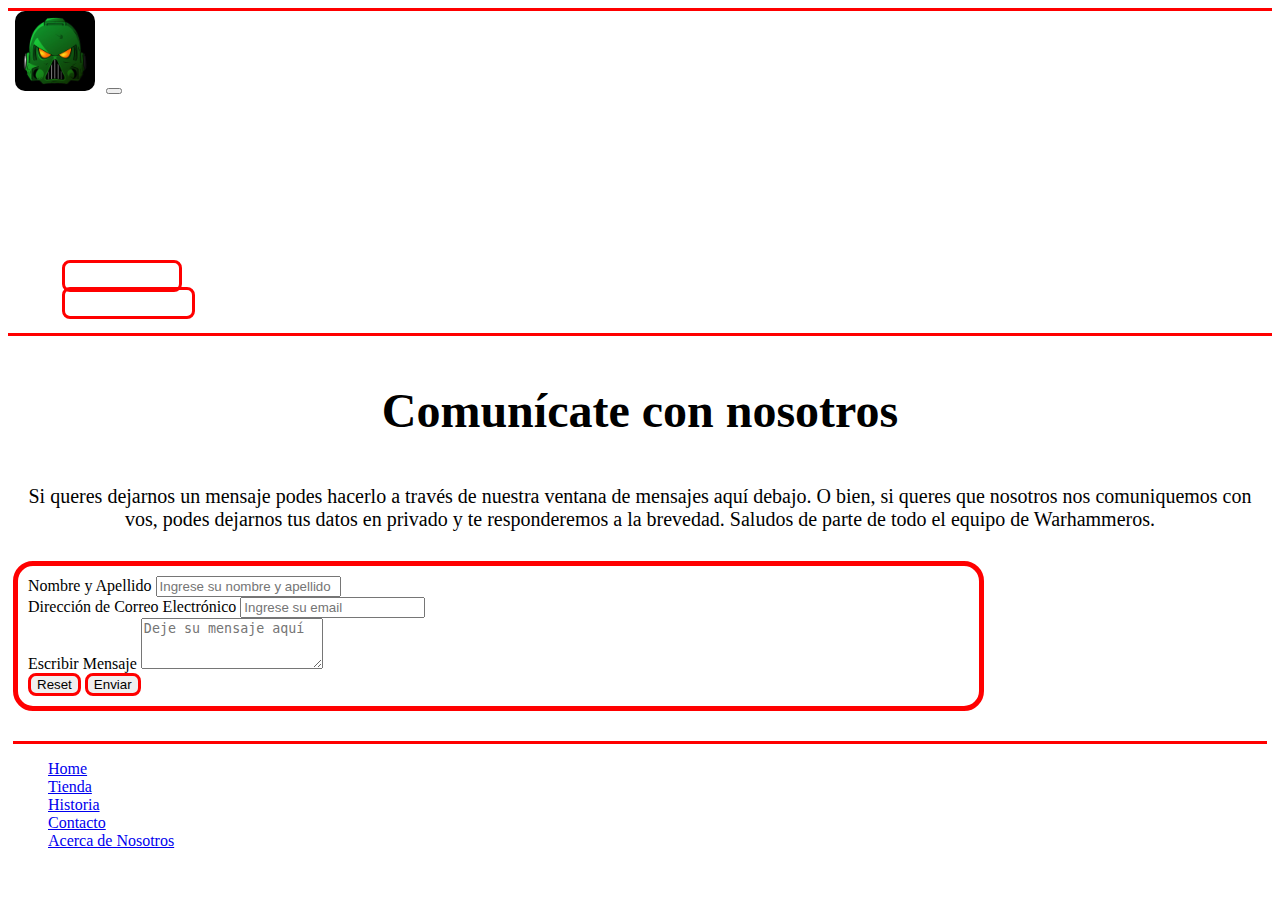
<file: html/contacto.html>
<!DOCTYPE html>
<html lang="es">

<head>
    <meta charset="UTF-8" />
    <meta name="viewport" content="width=device-width, initial-scale=1.0" />
    <title>Contacto</title>
    <meta name="description" content="Página dedicada al contacto con los clientes de la tienda PrinterLand para realizar pedidos, recibir información, realizar consultas,  pedir diseños, y para hacerse con la compra de nuestros artículos de Impresión en 3D" />
    <meta name="keywords" content="Impresión 3D, Modelado 3D, Venta Online, Ventas, Negocio, Printer, Mensajería, Comunicación, Entregas, Diseño, Llamadas, Mensajes" />
    <link rel="shortcut icon" href="../img/favicom.webp" type="image/x-icon" />
    <link href="https://cdn.jsdelivr.net/npm/bootstrap@5.3.1/dist/css/bootstrap.min.css" rel="stylesheet"
        integrity="sha384-4bw+/aepP/YC94hEpVNVgiZdgIC5+VKNBQNGCHeKRQN+PtmoHDEXuppvnDJzQIu9" crossorigin="anonymous" />
    <link rel="stylesheet" href="../css/estilo.css" />
</head>

<body class="bg-dark">
    <header class="header">
        <nav class="navbar navbar-expand-lg bg-body-tertiary" class="navbar bg-dark border-bottom border-body"
            data-bs-theme="dark">
            <div class="container-fluid">
                <a href="index.html"><img class="logo" src="../img/logow40k.jfif" alt="Logo de la página" /></a>
                <button class="navbar-toggler" type="button" data-bs-toggle="collapse"
                    data-bs-target="#navbarSupportedContent" aria-controls="navbarSupportedContent"
                    aria-expanded="false" aria-label="Toggle navigation">
                    <span class="navbar-toggler-icon"></span>
                </button>
                <div class="collapse navbar-collapse" id="navbarSupportedContent">
                    <div class="collapse navbar-collapse" id="navbarSupportedContent">
                        <ul class="nav col-12 col-lg-auto mx-lg-auto mb-2 justify-content-center mb-md-0">
                            <li>
                                <a href="../index.html"
                                    class="nav-link px-2 link-body-emphasis text-white boton">Home</a>
                            </li>
                            <li>
                                <a href="../html/tienda.html"
                                    class="nav-link px-2 link-body-emphasis text-white boton">Tienda</a>
                            </li>
                            <li>
                                <a href="../html/historia.html"
                                    class="nav-link px-2 link-body-emphasis text-white boton">Historia</a>
                            </li>
                            <li>
                                <a href="../html/contacto.html"
                                    class="nav-link px-2 link-body-emphasis text-white boton">Contacto</a>
                            </li>
                            <li>
                                <a href="../html/acercadenosotros.html"
                                    class="nav-link px-2 link-body-emphasis text-white boton">Acerca de Nosotros</a>
                            </li>
                        </ul>
                        <div>
                            <ul class="nav">
                                <li class="nav-item">
                                    <a href="#" class="btn btn-outline-danger btn-lg px-3,5 fw-bold">Subscribirse</a>
                                </li>
                                <li class="nav-item">
                                    <a href="#" class="btn btn-outline-danger btn-lg px-3,5">Iniciar Sesión</a>
                                </li>
                            </ul>
                        </div>
                    </div>
                </div>
            </div>
        </nav>
    </header>

    <main class="main2">
        <h1 class="tituloGrande">Comunícate con nosotros</h1>
        <p class="texto2">
            Si queres dejarnos un mensaje podes hacerlo a través de nuestra ventana
            de mensajes aquí debajo. O bien, si queres que nosotros nos comuniquemos
            con vos, podes dejarnos tus datos en privado y te responderemos a la
            brevedad. Saludos de parte de todo el equipo de Warhammeros.
        </p>

        <form class="container mb-md formulario">
            <div class="mb-4">
                <label for="exampleInputEmail1" class="form-label fw-bold">Nombre y Apellido</label>
                <input type="text" class="form-control" id="nombre" placeholder="Ingrese su nombre y apellido"
                    aria-describedby="name" />
                <div id="name" class="form-text-"></div>
            </div>
            <div class="mb-4">
                <label for="exampleInputEmail1" class="form-label fw-bold">Dirección de Correo Electrónico</label>
                <input type="email" class="form-control" id="exampleInputEmail1" placeholder="Ingrese su email"
                    aria-describedby="emailHelp" />
                <div id="emailHelp" class="form-text"></div>
            </div>
            <div class="mb-5">
                <label for="exampleFormControlTextarea1" class="form-label fw-bold">Escribir Mensaje</label>
                <textarea class="form-control" id="exampleFormControlTextarea1" placeholder="Deje su mensaje aquí"
                    rows="3"></textarea>
            </div>
            <button type="reset" class="btn btn-outline-danger btn-lg px-4">
                Reset
            </button>
            <button type="submit" class="btn btn-lg btn-outline-danger px-4 mx-sm-3 fw-bold">
                Enviar
            </button>
        </form>
    </main>

    <footer>
        <div class="container">
            <footer class="py-3 my-4">
                <ul class="nav justify-content-center border-bottom pb-3 mb-3">
                    <li class="nav-item">
                        <a href="../index.html" class="nav-link link-body-emphasis px-2 text-white">Home</a>
                    </li>
                    <li class="nav-item">
                        <a href="../html/tienda.html" class="nav-link link-body-emphasis px-2 text-white">Tienda</a>
                    </li>
                    <li class="nav-item">
                        <a href="../html/nuestrosclientes.html" class="nav-link link-body-emphasis px-2 text-white">
                            Historia</a>
                    </li>
                    <li class="nav-item">
                        <a href="../html/contacto.html" class="nav-link link-body-emphasis px-2 text-white">Contacto</a>
                    </li>
                    <li class="nav-item">
                        <a href="../html/acercadenosotros.html"
                            class="nav-link link-body-emphasis px-2 text-white">Acerca de Nosotros</a>
                    </li>
                </ul>
                <p class="text-center text-body-white">
                    &copy; Todos los derechos reservados de Warhammeros S.A.
                </p>
            </footer>
        </div>
    </footer>

    <script src="https://cdn.jsdelivr.net/npm/bootstrap@5.3.1/dist/js/bootstrap.bundle.min.js"
        integrity="sha384-HwwvtgBNo3bZJJLYd8oVXjrBZt8cqVSpeBNS5n7C8IVInixGAoxmnlMuBnhbgrkm"
        crossorigin="anonymous"></script>
</body>

</html>
</file>
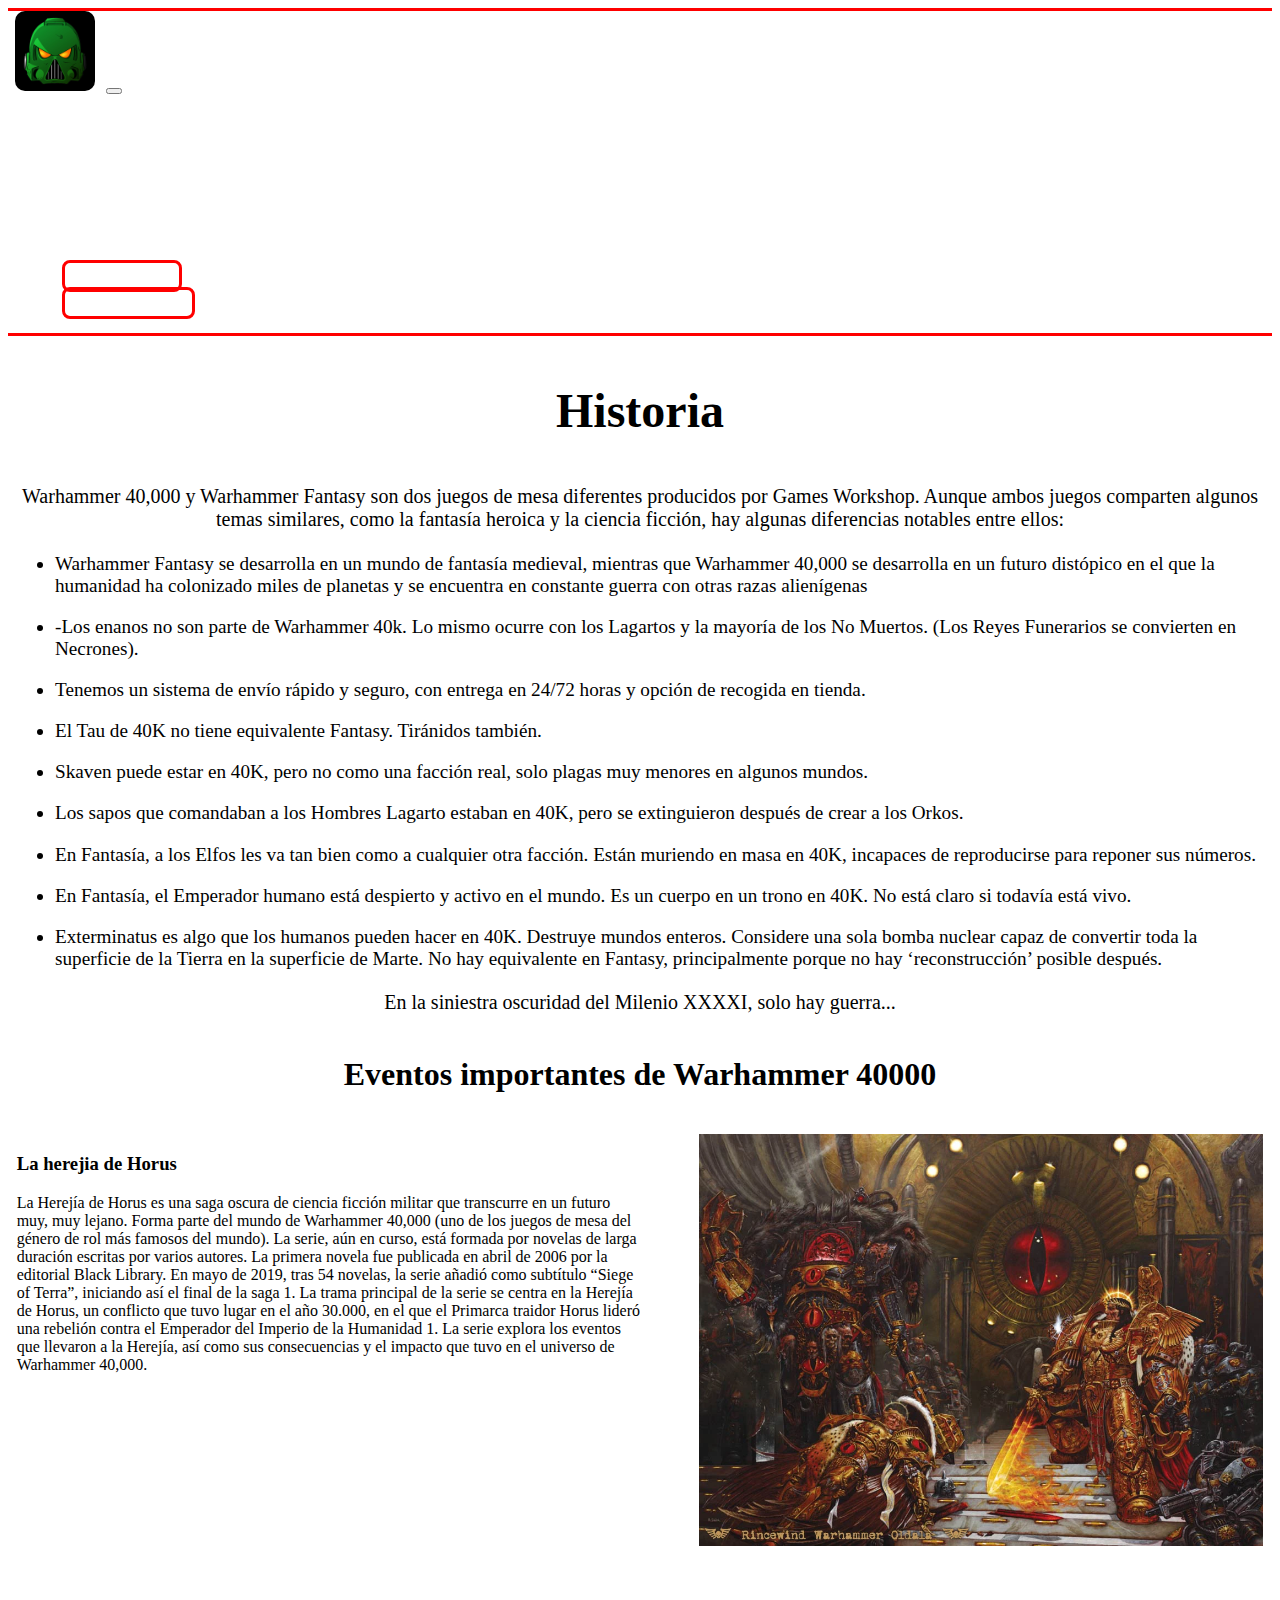
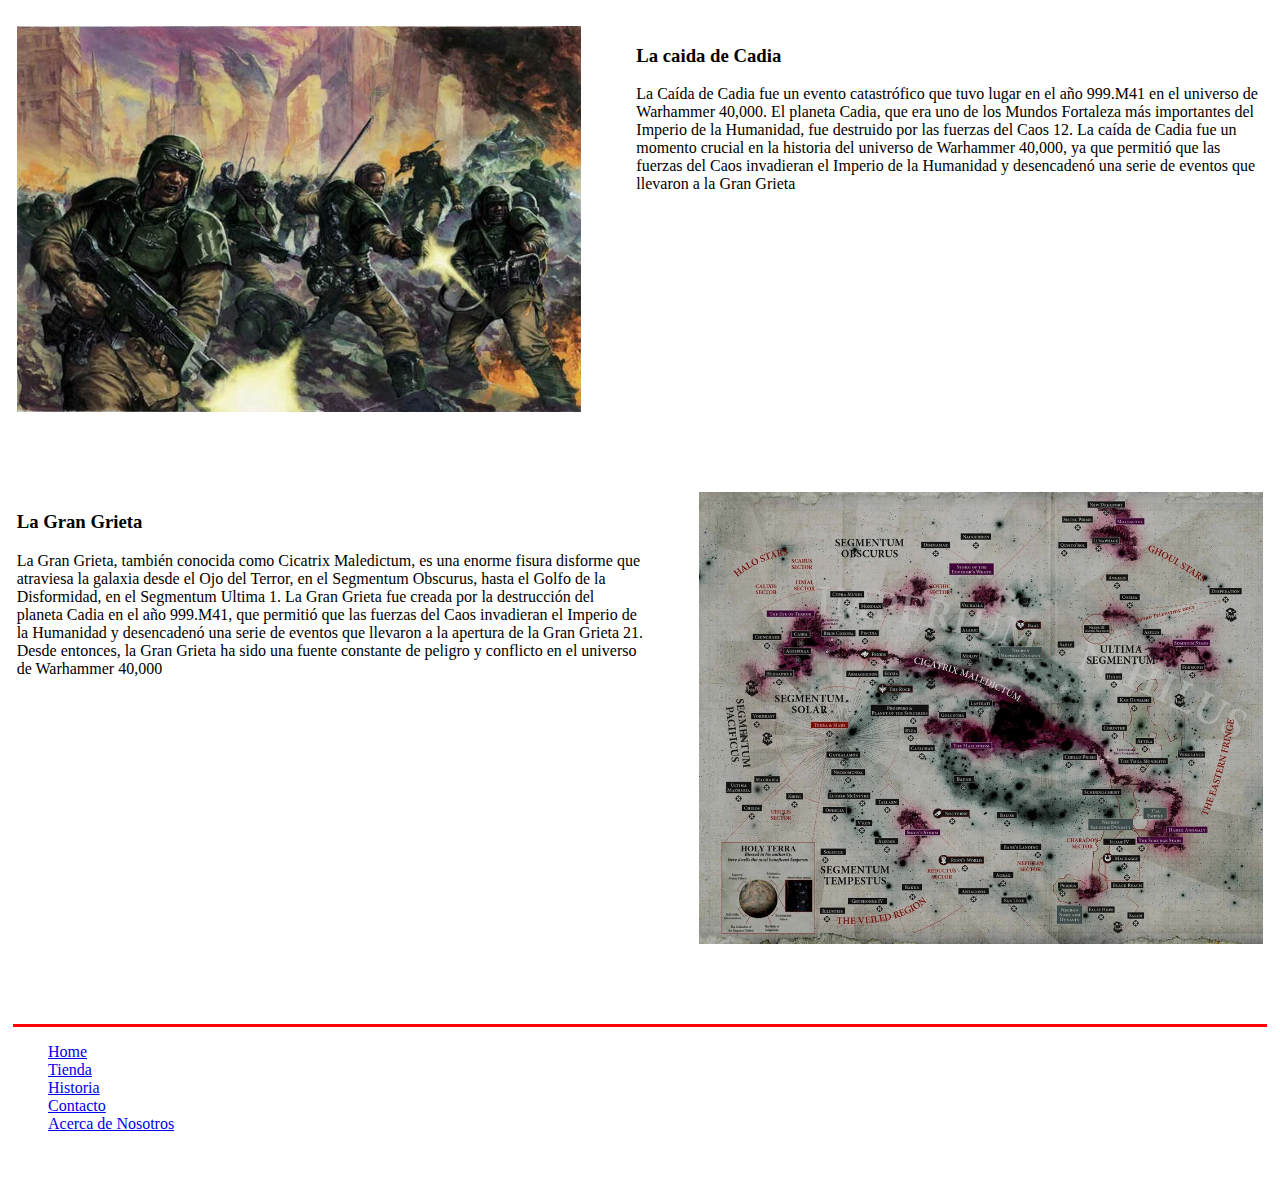
<file: html/historia.html>
<!DOCTYPE html>
<html lang="es">

<head>
  <meta charset="UTF-8">
  <meta name="viewport" content="width=device-width, initial-scale=1.0">
  <title>Historia</title>
  <meta name="description"
    content="Página dedicada a los clientes de la tienda PrinterLand para que conozcan un poco más sobre la realización, el diseño y la venta de nuestros artículos de Impresión en 3D">
  <meta name="keywords"
    content="Impresión 3D, Modelado 3D, Venta Online, Ventas, Negocio, Printer, Nuestros Clientes, Conocimiento, Ofrecimiento, Servicio, Entrega, Mensajería">
  <link rel="shortcut icon" href="../img/favicom.webp" type="image/x-icon">
  <link href="https://cdn.jsdelivr.net/npm/bootstrap@5.3.1/dist/css/bootstrap.min.css" rel="stylesheet"
    integrity="sha384-4bw+/aepP/YC94hEpVNVgiZdgIC5+VKNBQNGCHeKRQN+PtmoHDEXuppvnDJzQIu9" crossorigin="anonymous">
  <link rel="stylesheet" href="../css/estilo.css">
</head>

<body class="bg-dark">
  <header class="header" id="header">
    <nav class="navbar navbar-expand-lg bg-body-tertiary" class="navbar bg-dark border-bottom border-body"
      data-bs-theme="dark">
      <div class="container-fluid">
        <a href="index.html"><img class="logo" src="../img/logow40k.jfif" alt="Logo de la página"></a>
        <button class="navbar-toggler" type="button" data-bs-toggle="collapse" data-bs-target="#navbarSupportedContent"
          aria-controls="navbarSupportedContent" aria-expanded="false" aria-label="Toggle navigation">
          <span class="navbar-toggler-icon"></span>
        </button>
        <div class="collapse navbar-collapse" id="navbarSupportedContent">
          <ul class="nav col-12 col-lg-auto mx-lg-auto mb-2 justify-content-center mb-md-0">
            <li><a href="../index.html" class="nav-link px-2 link-body-emphasis text-white boton">Home</a></li>
            <li><a href="../html/tienda.html" class="nav-link px-2 link-body-emphasis text-white boton">Tienda</a>
            </li>
            <li><a href="../html/historia.html"
                class="nav-link px-2 link-body-emphasis text-white boton">Historia</a></li>
            <li><a href="../html/contacto.html" class="nav-link px-2 link-body-emphasis text-white boton">Contacto</a>
            </li>
            <li><a href="../html/acercadenosotros.html" class="nav-link px-2 link-body-emphasis text-white boton">Acerca
                de Nosotros</a></li>
          </ul>
          <ul class="nav">
            <li class="nav-item"><a href="#" class="btn btn-outline-danger btn-lg px-3,5 fw-bold">Subscribirse</a>
            </li>
            <li class="nav-item"><a href="#" class="btn btn-outline-danger btn-lg px-3,5">Iniciar Sesión</a>
            </li>
          </ul>
        </div>
      </div>
    </nav>
  </header>

  <main class="main2">
    <h1 class="tituloGrande">Historia</h1>

    <p class="text-big texto2">Warhammer 40,000 y Warhammer Fantasy son dos juegos de mesa diferentes producidos por
      Games Workshop. Aunque ambos juegos comparten algunos temas similares, como la fantasía heroica y la ciencia
      ficción, hay algunas diferencias notables entre ellos:
    </p>

    <ul class="listaDiferencias">
      <li>
        <p>Warhammer Fantasy se desarrolla en un mundo de fantasía medieval, mientras que Warhammer 40,000 se desarrolla
          en un futuro distópico en el que la humanidad ha colonizado miles de planetas y se encuentra en constante
          guerra con otras razas alienígenas</p>
      </li>
      <li>
        <p>-Los enanos no son parte de Warhammer 40k. Lo mismo ocurre con los Lagartos y la mayoría de los No Muertos.
          (Los Reyes Funerarios se convierten en Necrones).</p>
      </li>
      <li>
        <p>Tenemos un sistema de envío rápido y seguro, con entrega en 24/72 horas y opción de recogida en tienda.</p>
      </li>
      <li>
        <p>El Tau de 40K no tiene equivalente Fantasy. Tiránidos también.</p>
      </li>
      <li>
        <p>Skaven puede estar en 40K, pero no como una facción real, solo plagas muy menores en algunos mundos.</p>
      </li>
      <li>
        <p>Los sapos que comandaban a los Hombres Lagarto estaban en 40K, pero se extinguieron después de crear a los
          Orkos.</p>
      </li>
      <li>
        <p>En Fantasía, a los Elfos les va tan bien como a cualquier otra facción. Están muriendo en masa en 40K,
          incapaces de reproducirse para reponer sus números.</p>
      </li>
      <li>
        <p>En Fantasía, el Emperador humano está despierto y activo en el mundo. Es un cuerpo en un trono en 40K. No
          está claro si todavía está vivo.</p>
      </li>
      <li>
        <p>Exterminatus es algo que los humanos pueden hacer en 40K. Destruye mundos enteros. Considere una sola bomba
          nuclear capaz de convertir toda la superficie de la Tierra en la superficie de Marte. No hay equivalente en
          Fantasy, principalmente porque no hay ‘reconstrucción’ posible después.</p>
      </li>
    </ul>

    <p class="texto2">En la siniestra oscuridad del Milenio XXXXI, solo hay guerra...</p>

    <h2 class="tituloGrande"> Eventos importantes de Warhammer 40000</h2>
    <section class="nuestrosClientes">
      <article class="proceso">
        <h3 class="tituloGrande2">La herejia de Horus</h3>
        <p>La Herejía de Horus es una saga oscura de ciencia ficción militar que transcurre en un futuro muy, muy
          lejano. Forma parte del mundo de Warhammer 40,000 (uno de los juegos de mesa del género de rol más famosos del
          mundo). La serie, aún en curso, está formada por novelas de larga duración escritas por varios autores. La
          primera novela fue publicada en abril de 2006 por la editorial Black Library. En mayo de 2019, tras 54
          novelas, la serie añadió como subtítulo “Siege of Terra”, iniciando así el final de la saga 1.

          La trama principal de la serie se centra en la Herejía de Horus, un conflicto que tuvo lugar en el año 30.000,
          en el que el Primarca traidor Horus lideró una rebelión contra el Emperador del Imperio de la Humanidad 1. La
          serie explora los eventos que llevaron a la Herejía, así como sus consecuencias y el impacto que tuvo en el
          universo de Warhammer 40,000.
        </p>
      </article>
      <img class="imgClientes" src="../img/historia1.webp" class="d-block" alt="Herejia de Horus">
    </section>

    <section class="nuestrosClientes">
      <img class="imgClientes" src="../img/historia2.webp" class="d-block"
        alt="Cadia resiste">
      <article class="proceso">
        <h3 class="tituloGrande2">La caida de Cadia</h3>
        <p>La Caída de Cadia fue un evento catastrófico que tuvo lugar en el año 999.M41 en el universo de Warhammer
          40,000. El planeta Cadia, que era uno de los Mundos Fortaleza más importantes del Imperio de la Humanidad, fue
          destruido por las fuerzas del Caos 12. La caída de Cadia fue un momento crucial en la historia del universo de
          Warhammer 40,000, ya que permitió que las fuerzas del Caos invadieran el Imperio de la Humanidad y desencadenó
          una serie de eventos que llevaron a la Gran Grieta
        </p>
      </article>
    </section>

    <section class="nuestrosClientes">
      <article class="proceso">
        <h3 class="tituloGrande2">La Gran Grieta</h3>
        <p>La Gran Grieta, también conocida como Cicatrix Maledictum, es una enorme fisura disforme que atraviesa la
          galaxia desde el Ojo del Terror, en el Segmentum Obscurus, hasta el Golfo de la Disformidad, en el Segmentum
          Ultima 1. La Gran Grieta fue creada por la destrucción del planeta Cadia en el año 999.M41, que permitió que
          las fuerzas del Caos invadieran el Imperio de la Humanidad y desencadenó una serie de eventos que llevaron a
          la apertura de la Gran Grieta 21. Desde entonces, la Gran Grieta ha sido una fuente constante de peligro y
          conflicto en el universo de Warhammer 40,000
        </p>
      </article>
      <img class="imgClientes" src="../img/historia3.webp" class="d-block" alt="Cicatrix Maledictum">
    </section>
  </main>

  <footer>
    <div class="container">
      <footer class="py-3 my-4">
        <ul class="nav justify-content-center border-bottom pb-3 mb-3">
          <li class="nav-item"><a href="../index.html" class="nav-link link-body-emphasis px-2 text-white">Home</a></li>
          <li class="nav-item"><a href="../html/tienda.html"
              class="nav-link link-body-emphasis px-2 text-white">Tienda</a></li>
          <li class="nav-item"><a href="../html/historia.html"
              class="nav-link link-body-emphasis px-2 text-white">Historia</a>
          </li>
          <li class="nav-item"><a href="../html/contacto.html"
              class="nav-link link-body-emphasis px-2 text-white">Contacto</a>
          </li>
          <li class="nav-item"><a href="../html/acercadenosotros.html"
              class="nav-link link-body-emphasis px-2 text-white">Acerca de
              Nosotros</a>
          </li>
        </ul>
        <p class="text-center text-body-white">&copy; Todos los derechos reservados de Warhammeros S.A.</p>
      </footer>
    </div>
  </footer>

  <script src="https://cdn.jsdelivr.net/npm/bootstrap@5.3.1/dist/js/bootstrap.bundle.min.js"
    integrity="sha384-HwwvtgBNo3bZJJLYd8oVXjrBZt8cqVSpeBNS5n7C8IVInixGAoxmnlMuBnhbgrkm"
    crossorigin="anonymous"></script>
</body>

</html>
</file>
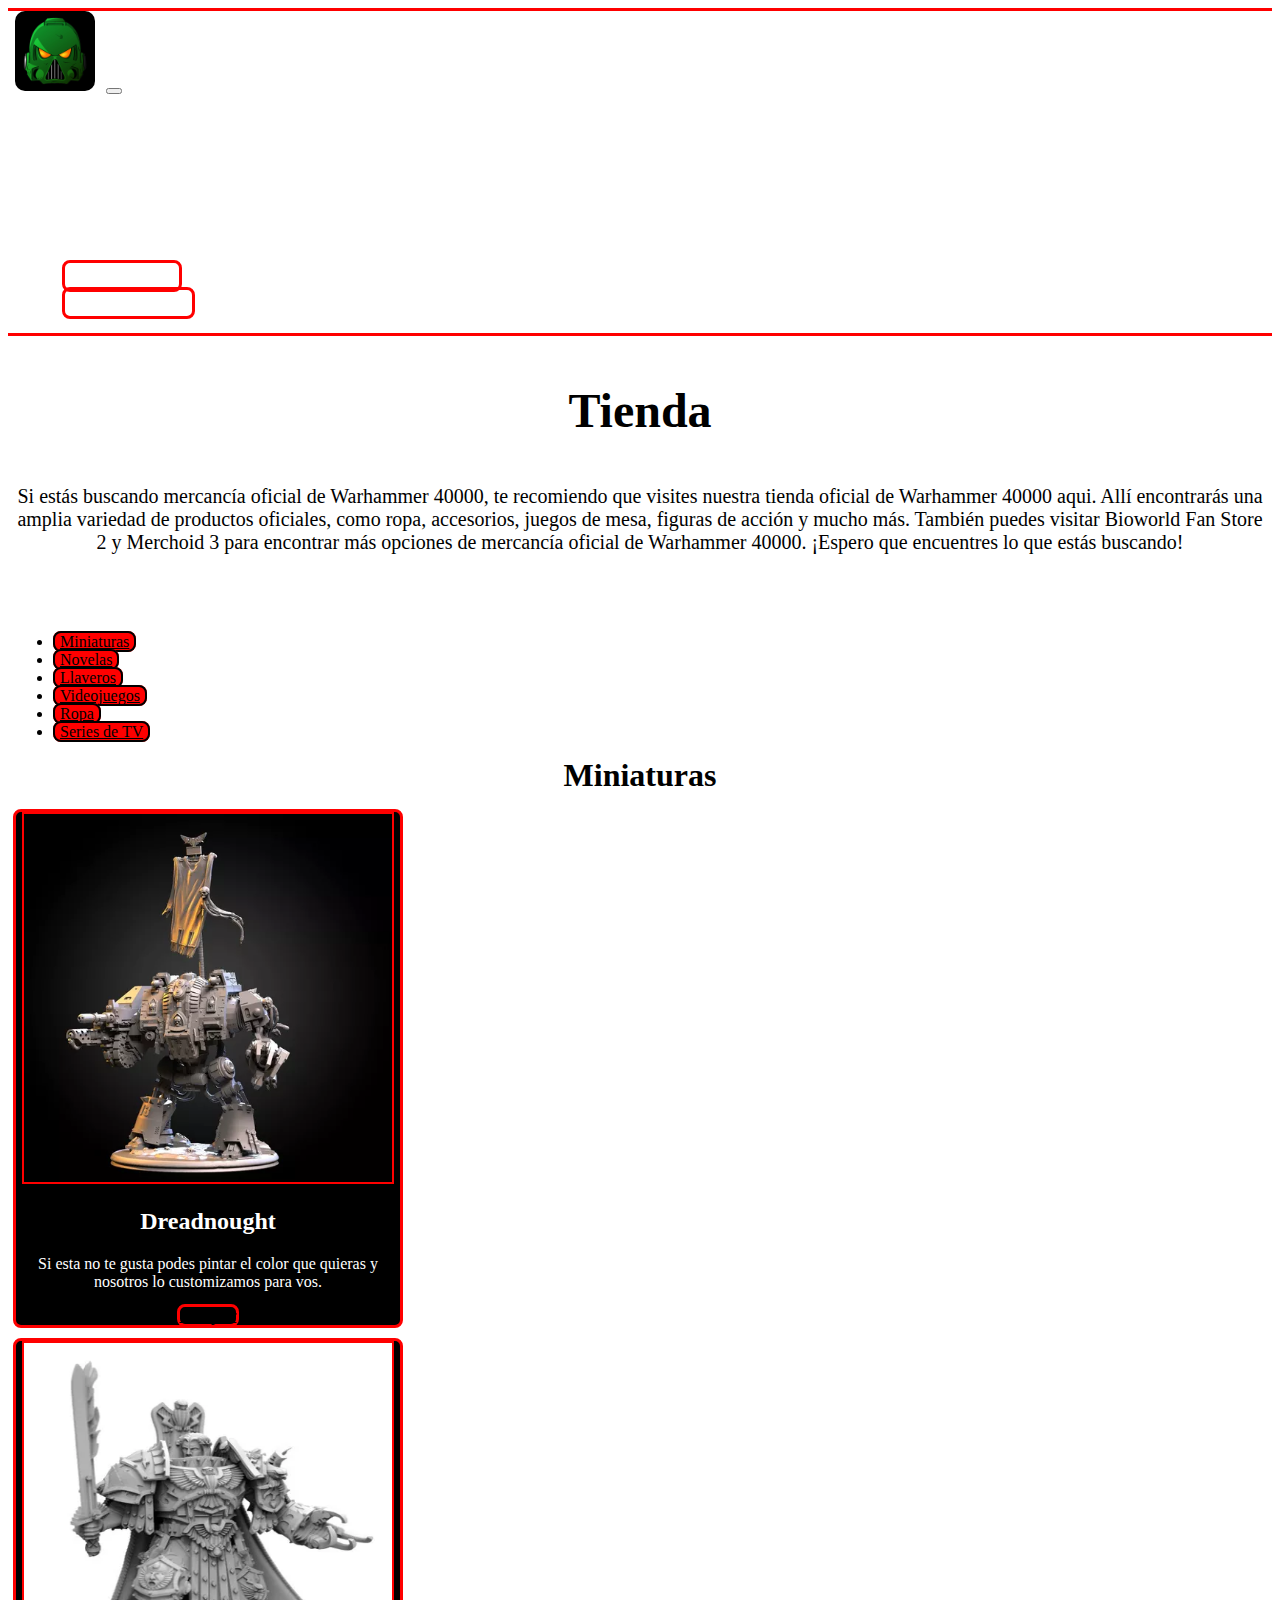
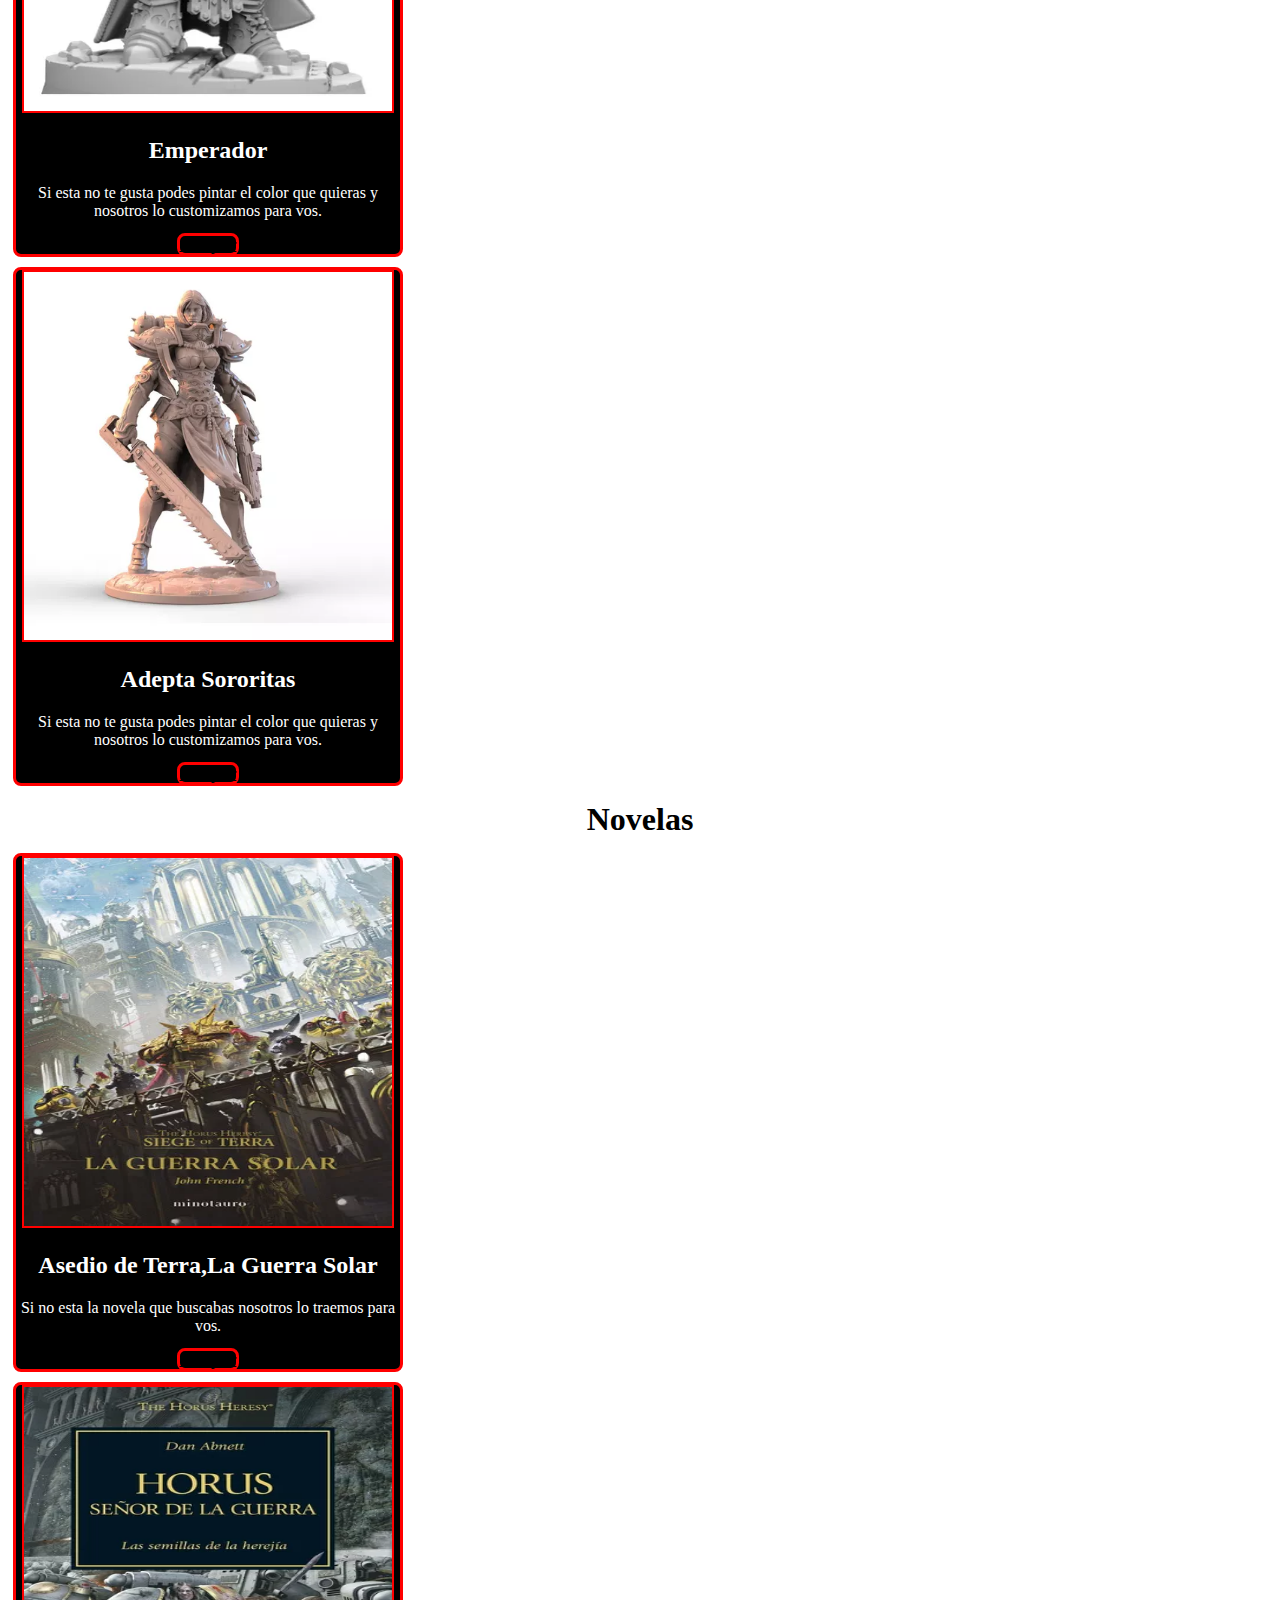
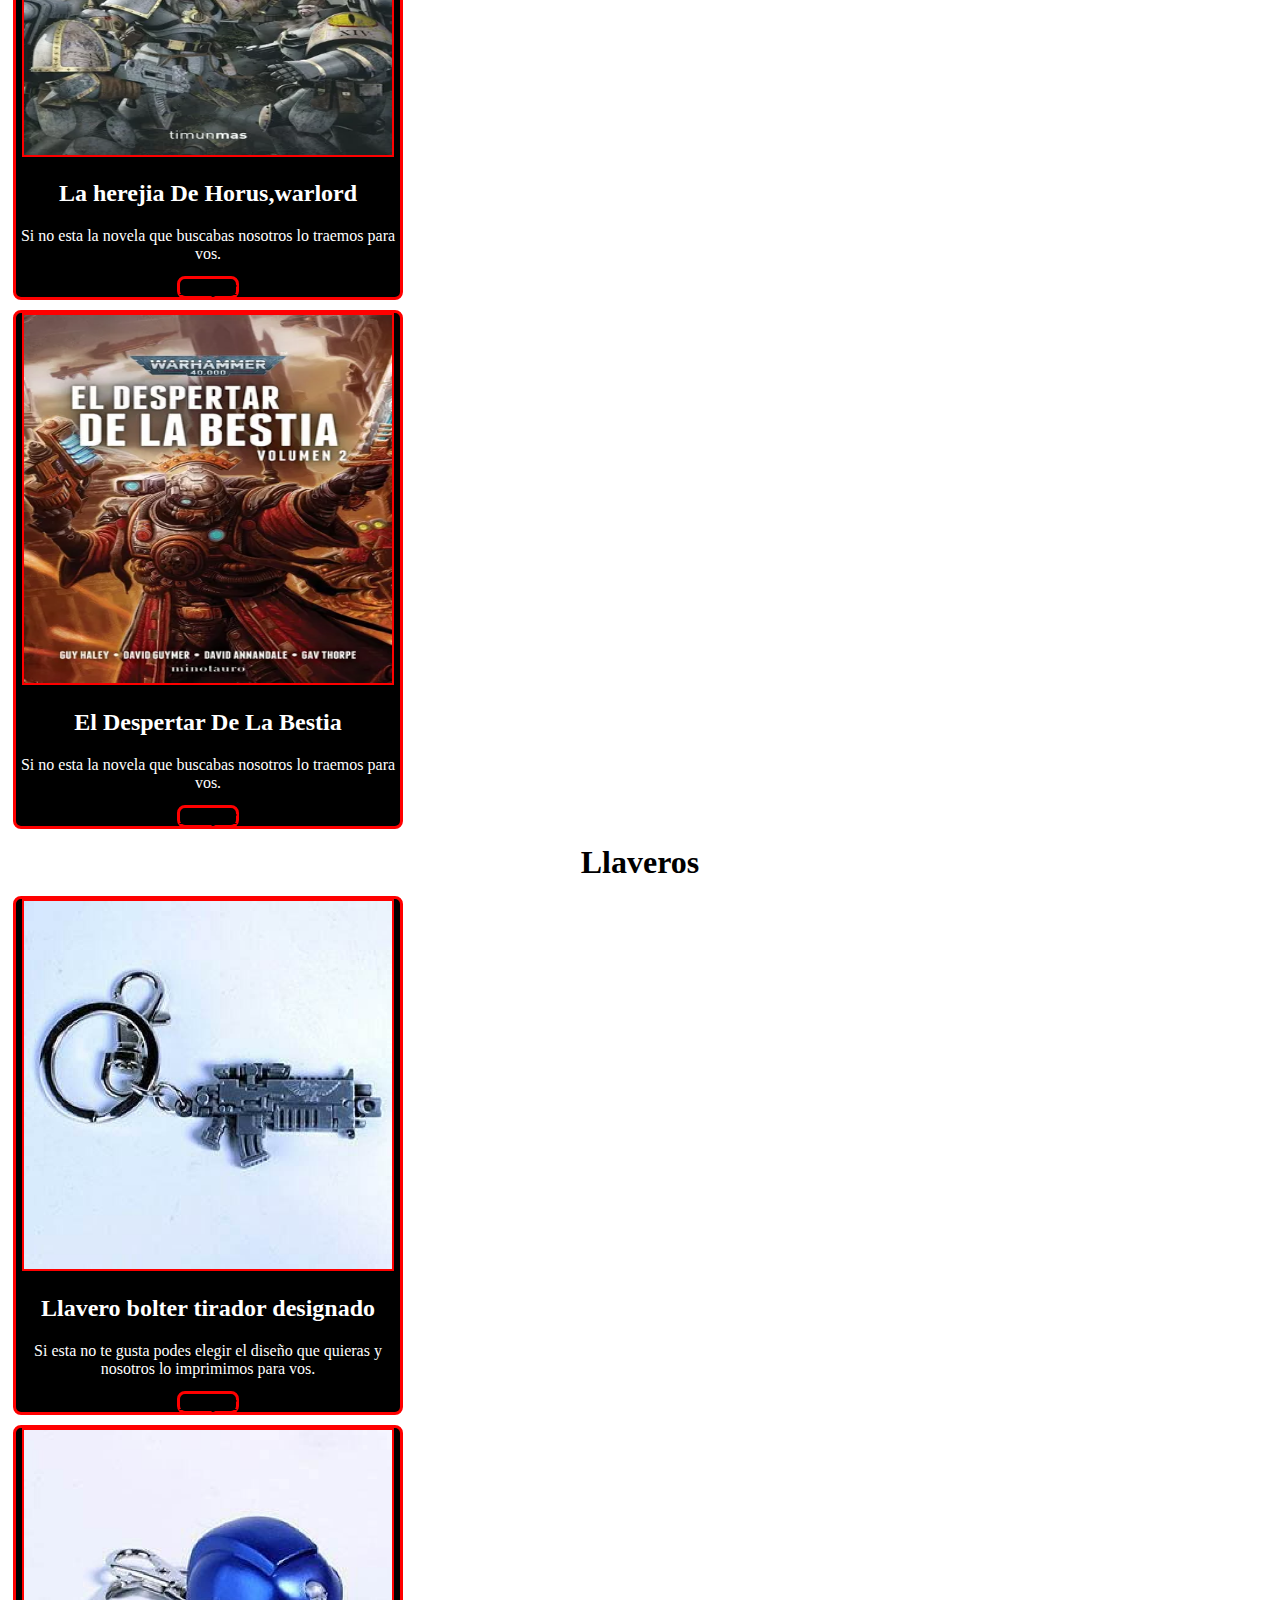
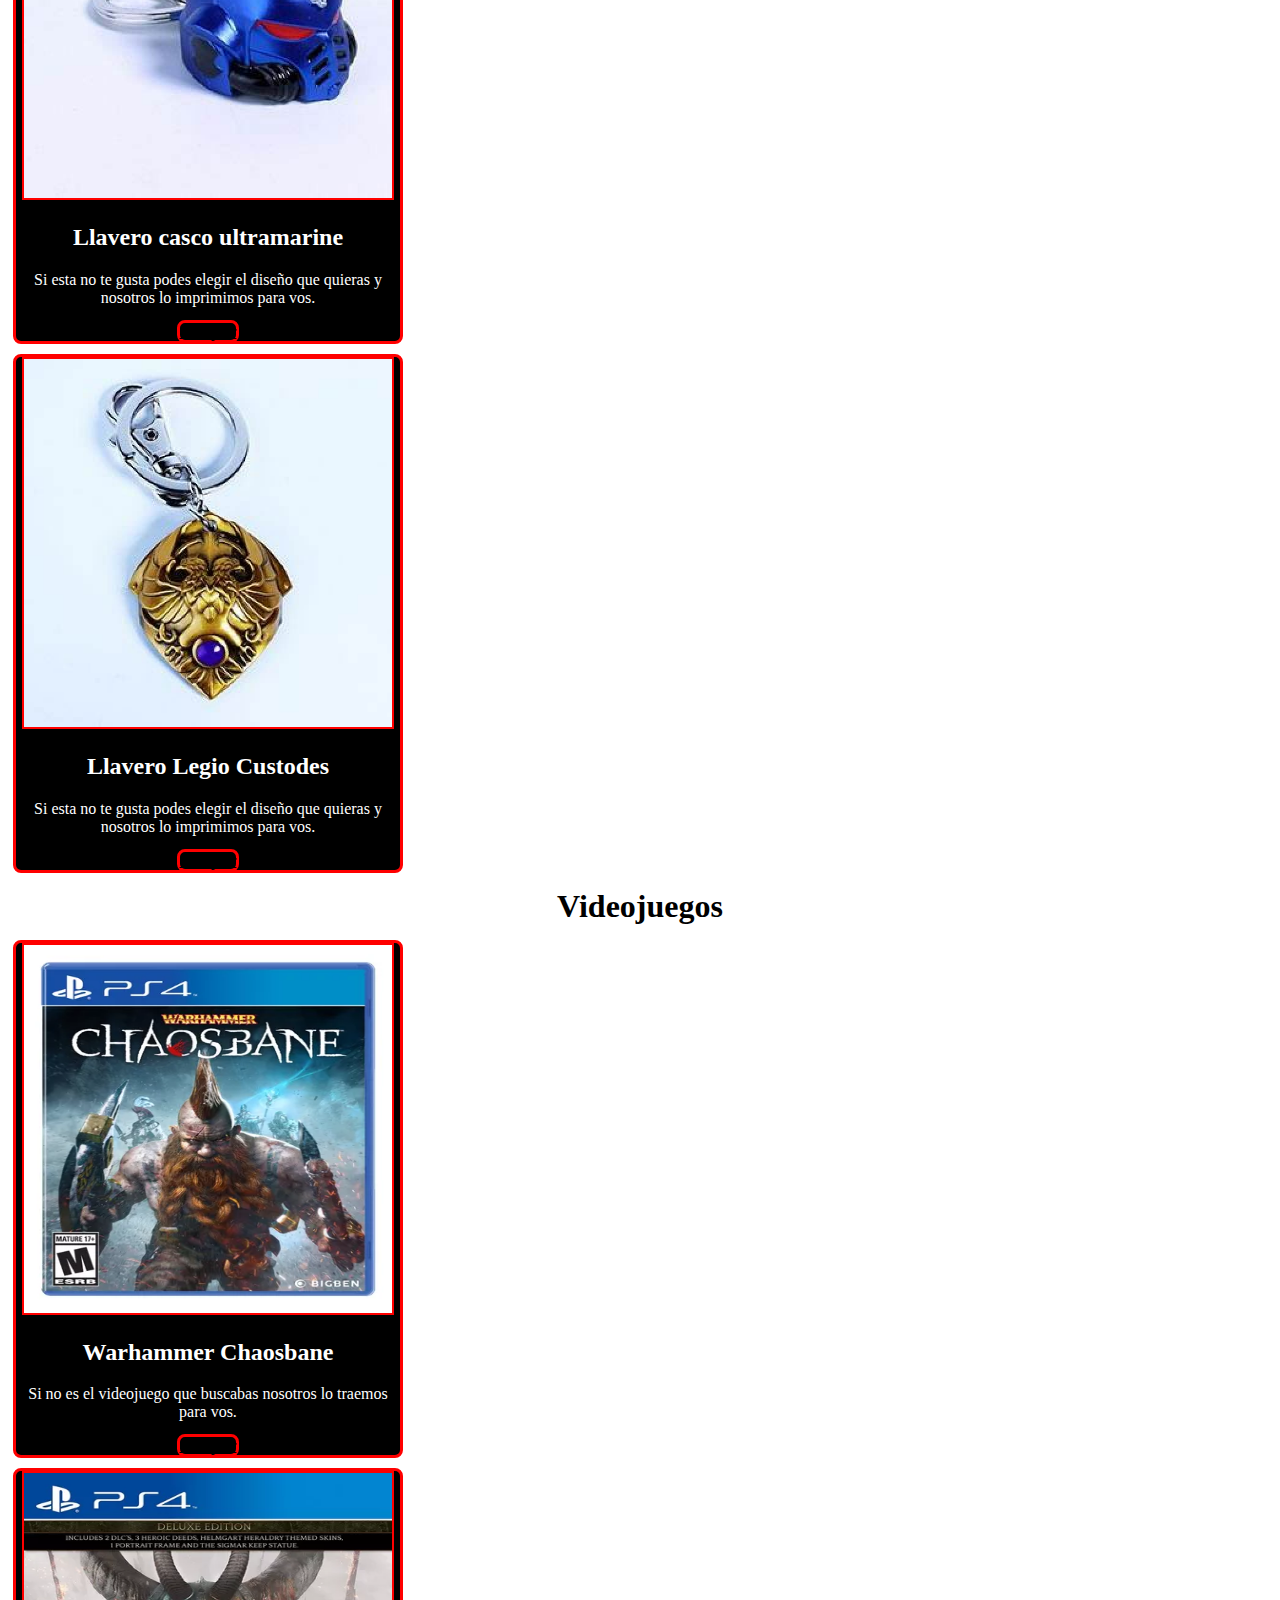
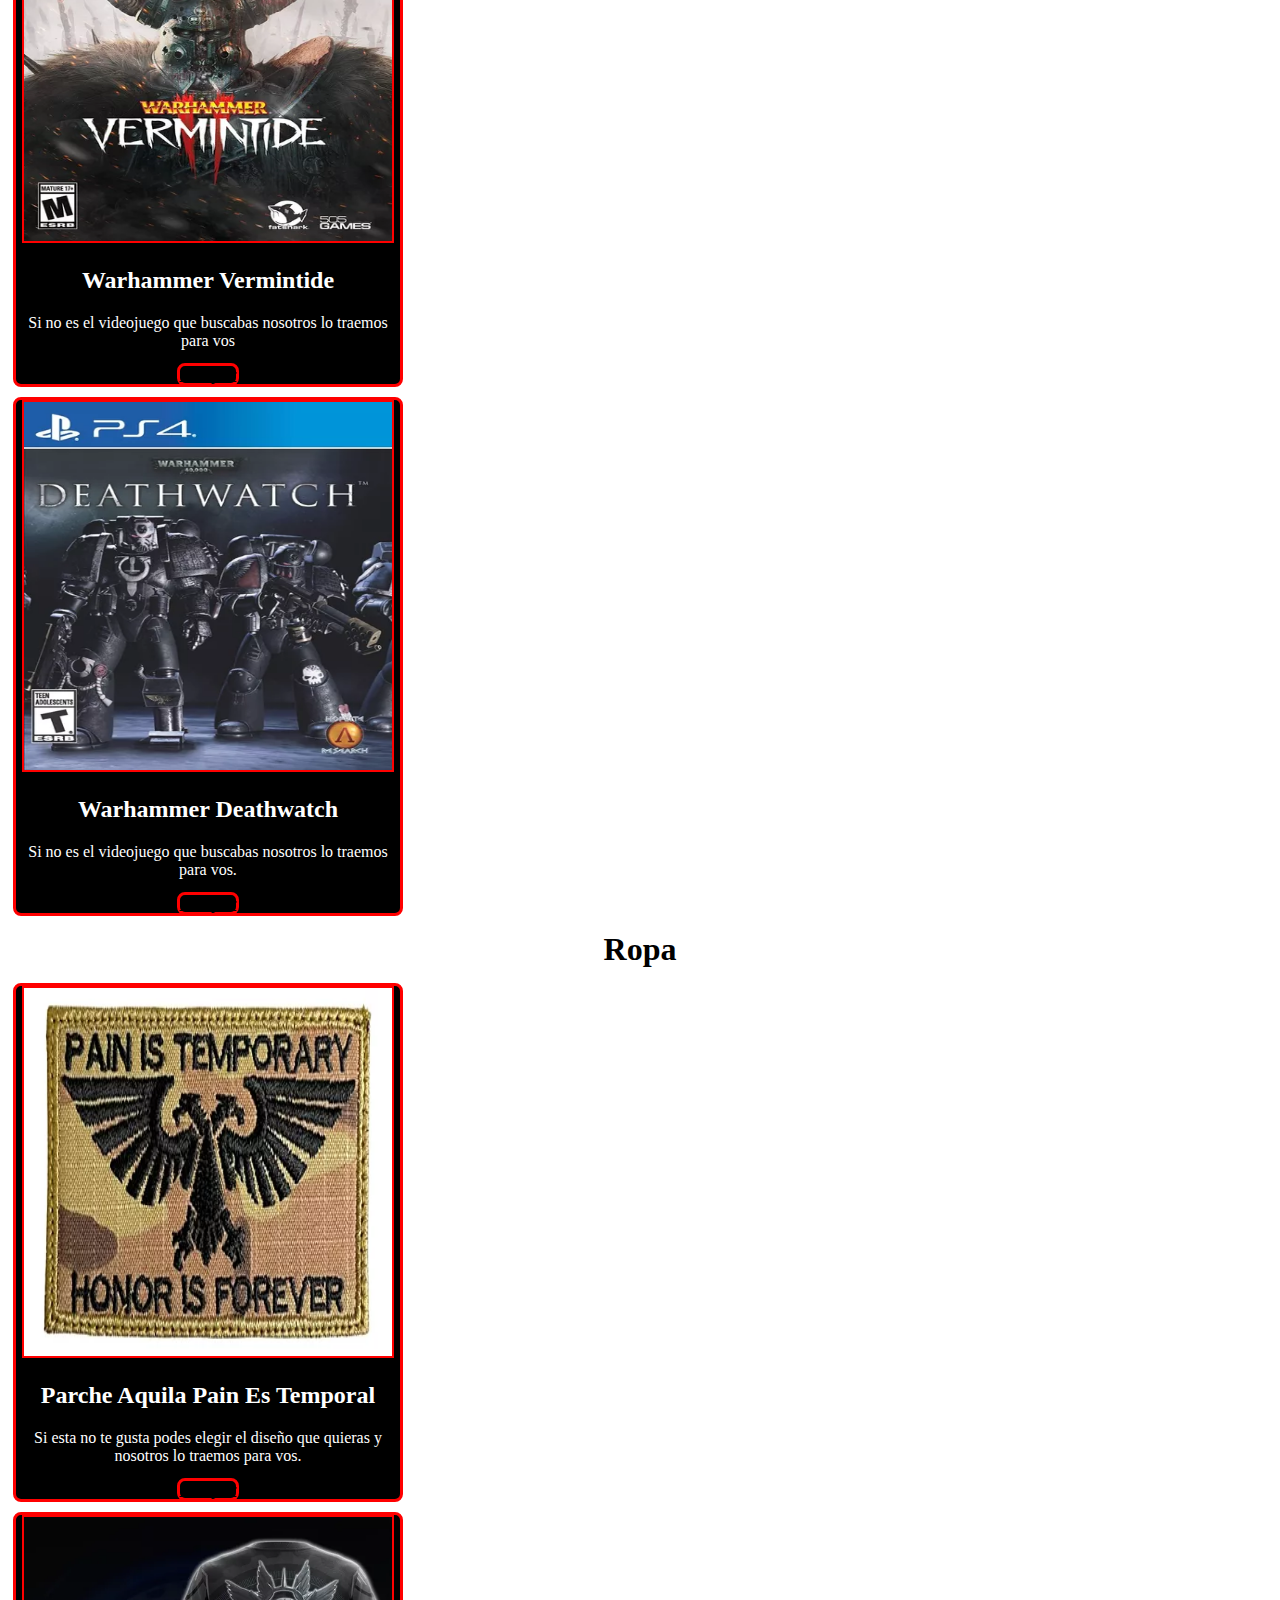
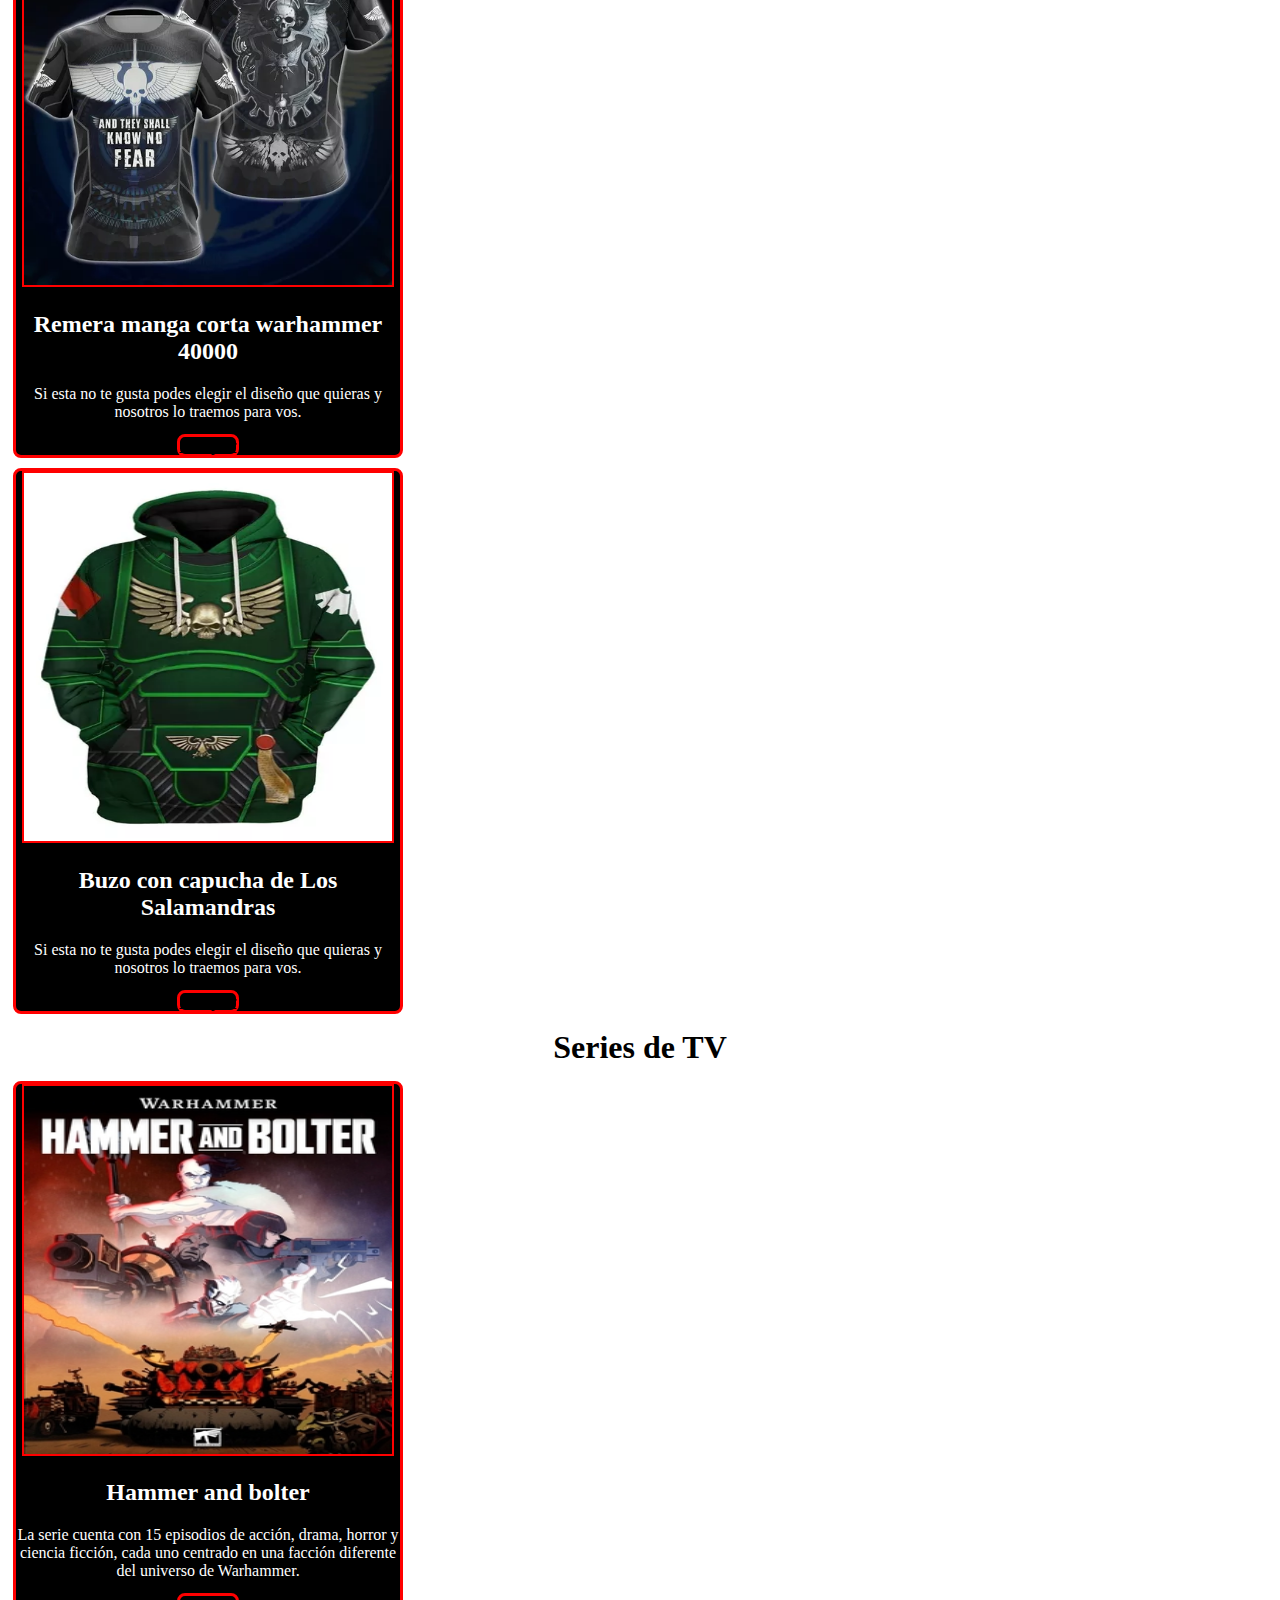
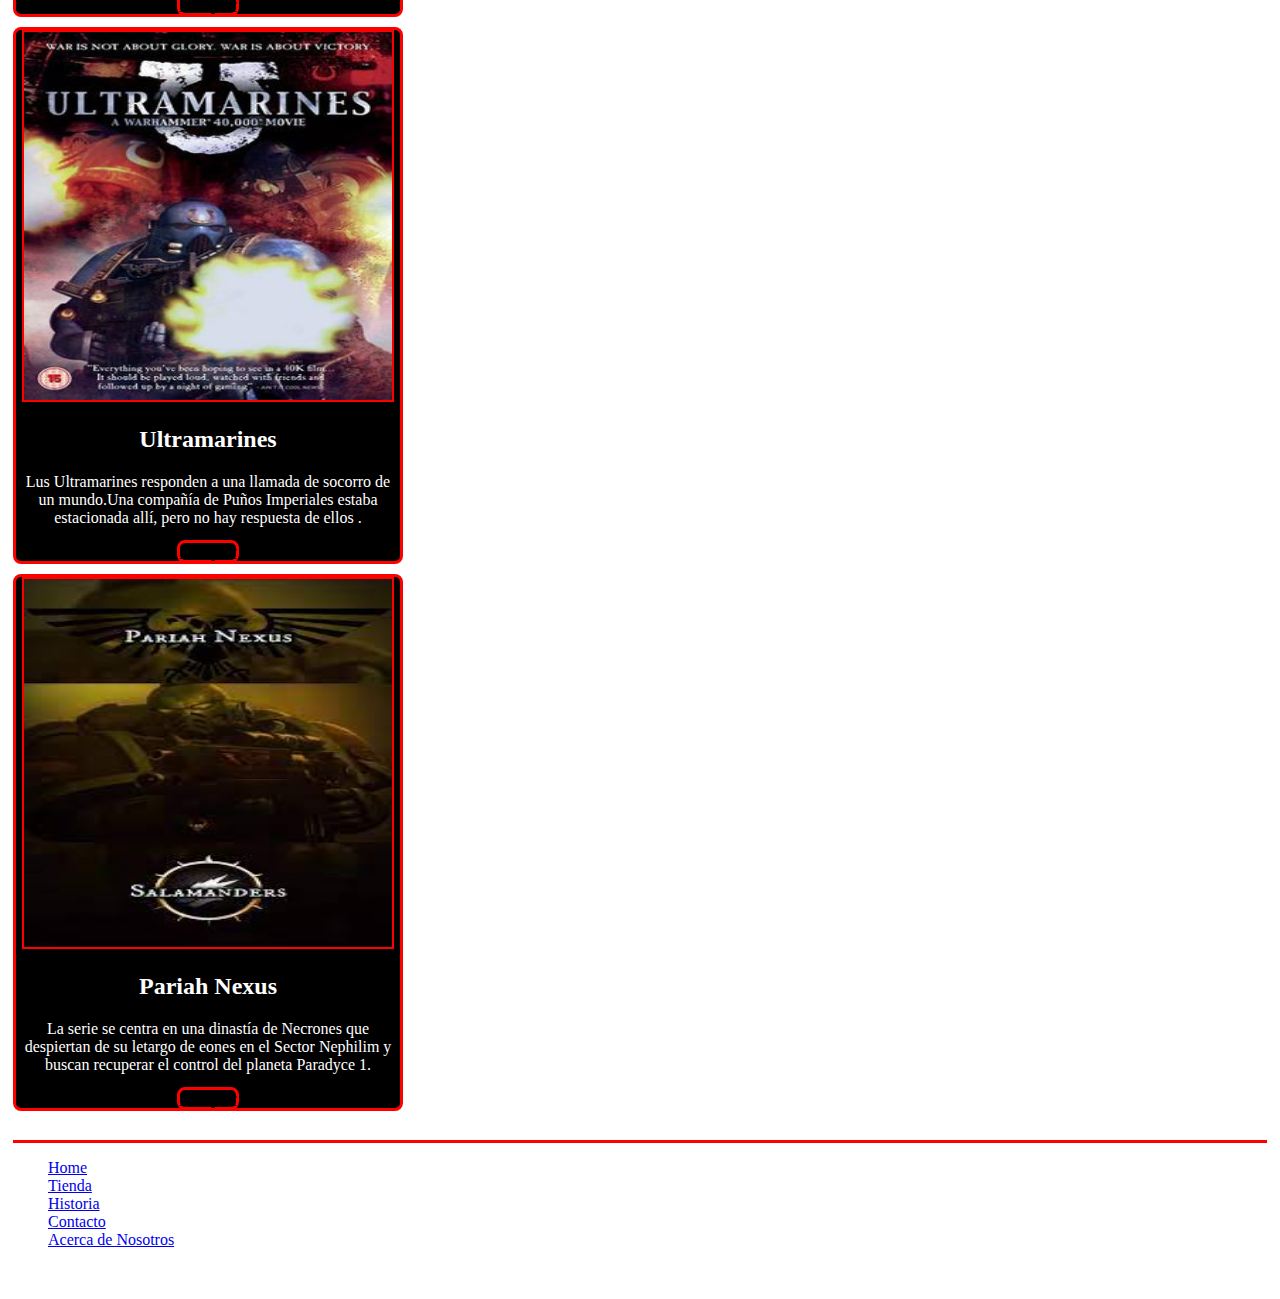
<file: html/tienda.html>
<!DOCTYPE html>
<html lang="es">

<head>
    <meta charset="UTF-8">
    <meta name="viewport" content="width=device-width, initial-scale=1.0">
    <title>Tienda</title>
    <meta name="description"
        content="Página dedicada al mundo de Warhammer 40000.">
    <meta name="keywords"
        content="Productos oficiales de Games Workshop.">
    <link rel="shortcut icon" href="../img/favicom.webp" type="image/x-icon">
    <link href="https://cdn.jsdelivr.net/npm/bootstrap@5.3.1/dist/css/bootstrap.min.css" rel="stylesheet"
        integrity="sha384-4bw+/aepP/YC94hEpVNVgiZdgIC5+VKNBQNGCHeKRQN+PtmoHDEXuppvnDJzQIu9" crossorigin="anonymous">
    <link rel="stylesheet" href="../css/estilo.css">
</head>

<body class="bg-dark">
    <header class="header" id="header">
        <nav class="navbar navbar-expand-lg bg-body-tertiary" class="navbar bg-dark border-bottom border-body"
            data-bs-theme="dark">
            <div class="container-fluid">
                <a href="index.html"><img class="logo" src="../img/logow40k.jfif" alt="Logo de la página"></a>
                <button class="navbar-toggler" type="button" data-bs-toggle="collapse"
                    data-bs-target="#navbarSupportedContent" aria-controls="navbarSupportedContent"
                    aria-expanded="false" aria-label="Toggle navigation">
                    <span class="navbar-toggler-icon"></span>
                </button>
                <div class="collapse navbar-collapse" id="navbarSupportedContent">
                    <ul class="nav col-12 col-lg-auto mx-lg-auto mb-2 justify-content-center mb-md-0">
                        <li><a href="../index.html" class="nav-link px-2 link-body-emphasis text-white boton">Home</a>
                        </li>
                        <li><a href="../html/tienda.html"
                                class="nav-link px-2 link-body-emphasis text-white boton">Tienda</a>
                        </li>
                        <li><a href="../html/historia.html"
                                class="nav-link px-2 link-body-emphasis text-white boton">Historia</a></li>
                        <li><a href="../html/contacto.html"
                                class="nav-link px-2 link-body-emphasis text-white boton">Contacto</a></li>
                        <li><a href="../html/acercadenosotros.html"
                                class="nav-link px-2 link-body-emphasis text-white boton">Acerca de Nosotros</a></li>
                    </ul>
                    <ul class="nav">
                        <li class="nav-item"><a href="#"
                                class="btn btn-outline-danger btn-lg px-3,5 fw-bold">Subscribirse</a>
                        </li>
                        <li class="nav-item"><a href="#" class="btn btn-outline-danger btn-lg px-3,5">Iniciar Sesión</a>
                        </li>
                    </ul>
                </div>
            </div>
        </nav>
    </header>

    <main class="main2">
        <h1 class="tituloGrande">Tienda</h1>
        <p class="texto2">Si estás buscando mercancía oficial de Warhammer 40000, te recomiendo que visites nuestra
            tienda
            oficial de Warhammer 40000 aqui. Allí encontrarás una amplia variedad de productos oficiales, como ropa,
            accesorios, juegos de mesa, figuras de acción y mucho más. También puedes visitar Bioworld Fan Store 2 y
            Merchoid 3 para encontrar más opciones de mercancía oficial de Warhammer 40000.

            ¡Espero que encuentres lo que estás buscando!
        </p>

        <div class="container-fluid">
            <div class="row">
                <div class="col-lg-10 col-xl-2 border-nav" data-aos="fade-right" data-aos-duration="1000">
                    <nav lista>
                        <ul class="list-unstyled listado">
                            <li><a href="#miniatura" class="text-menu text-white lista">Miniaturas</a>
                            </li>
                            <li><a href="#novelas" class="text-menu text-white lista">Novelas</a>
                            </li>
                            <li><a href="#llaveros" class="text-menu text-white lista">Llaveros</a></li>

                            <li><a href="#videojuegos" class="text-menu text-white lista">Videojuegos</a>
                            </li>
                            <li><a href="#ropa" class="text-menu text-white lista">Ropa</a></li>
                            <li><a href="#series" class="text-menu text-white lista">Series de TV</a></li>
                        </ul>
                    </nav>
                </div>

                <div class="col-lg-10 col-xl-10 tienda">
                    <section class="row">
                        <h3 id="miniatura" class="titulo2">Miniaturas</h3>
                        <div class="card">
                            <img src="../img/miniatura1.webp" class="card-img-top imgCard"
                                alt="Figura de Dreadnought">
                            <div class="card-body">
                                <h2 class="card-title">Dreadnought </h2>
                                <p class="card-text">Si esta no te gusta podes pintar el color que quieras
                                    y nosotros lo customizamos para vos. </p>
                                <a href="#" class="btn btn-danger">Comprar</a>
                            </div>
                        </div>
                        <div id="miniatura" class="card">
                            <img src="../img/miniatura2.webp" class="card-img-top imgCard"
                                alt="Figura de El Emperador">
                            <div class="card-body">
                                <h2 class="card-title">Emperador</h2>
                                <p class="card-text">Si esta no te gusta podes pintar el color que quieras y nosotros lo
                                    customizamos para vos.</p>
                                <a href="#" class="btn btn-danger">Comprar</a>
                            </div>
                        </div>
                        <div id="miniatura" class="card">
                            <img src="../img/miniatura3.webp" class="card-img-top imgCard"
                                alt="Figura de la Adepta Sororitas">
                            <div class="card-body">
                                <h2 class="card-title">Adepta Sororitas</h2>
                                <p class="card-text">Si esta no te gusta podes pintar el color que quieras y nosotros lo
                                    customizamos para vos.</p>
                                <a href="#" class="btn btn-danger">Comprar</a>
                            </div>
                        </div>
                    </section>

                    <section class="row">
                        <h3 id="novelas" class="titulo2">Novelas</h3>
                        <div class="card">
                            <img src="../img/libros1.webp" class="card-img-top imgCard imgCard imgCard imgCard"
                                alt="Novela de Asedio de Terra,La Guerra Solar">
                            <div class="card-body">
                                <h2 class="card-title">Asedio de Terra,La Guerra Solar</h2>
                                <p class="card-text">Si no esta la novela que buscabas
                                    nosotros lo traemos para vos.</p>
                                <a href="#" class="btn btn-danger">Comprar</a>
                            </div>
                        </div>
                        <div class="card">
                            <img src="../img/libros2.webp" class="card-img-top imgCard imgCard imgCard imgCard"
                                alt="Novela de La herejia De Horus,warlord">
                            <div class="card-body">
                                <h2 class="card-title"> La herejia De Horus,warlord</h2>
                                <p class="card-text">Si no esta la novela que buscabas
                                    nosotros lo traemos para vos.</p>
                                <a href="#" class="btn btn-danger">Comprar</a>
                            </div>
                        </div>
                        <div class="card">
                            <img src="../img/libros3.webp" class="card-img-top imgCard imgCard imgCard imgCard"
                                alt="Novela de El Despertar De La Bestia">
                            <div class="card-body">
                                <h2 class="card-title">El Despertar De La Bestia</h2>
                                <p class="card-text">Si no esta la novela que buscabas
                                    nosotros lo traemos para vos.</p>
                                <a href="#" class="btn btn-danger">Comprar</a>
                            </div>
                        </div>
                    </section>

                    <section class="row">
                        <h3 id="llaveros" class="titulo2">Llaveros</h3>
                        <div class="card">
                            <img src="../img/llavero1.jpg" class="card-img-top imgCard imgCard imgCard imgCard"
                                alt="Llavero de bolter">
                            <div class="card-body">
                                <h2 class="card-title">Llavero bolter tirador designado</h2>
                                <p class="card-text">Si esta no te gusta podes elegir el diseño que quieras
                                    y nosotros lo imprimimos para vos.</p>
                                <a href="#" class="btn btn-danger">Comprar</a>
                            </div>
                        </div>
                        <div class="card">
                            <img src="../img/llavero2.jpg" class="card-img-top imgCard imgCard imgCard"
                                alt="LLavero de casco Ultramarine>
                            <div class="card-body">
                                <h2 class="card-title">Llavero casco ultramarine</h2>
                                <p class="card-text">Si esta no te gusta podes elegir el diseño que quieras
                                    y nosotros lo imprimimos para vos.</p>
                                <a href="#" class="btn btn-danger">Comprar</a>
                            </div>
                        </div>
                        <div class="card">
                            <img src="../img/llavero4.jpg" class="card-img-top imgCard imgCard imgCard"
                                alt="Llavero Legio Custodes">
                            <div class="card-body">
                                <h2 class="card-title">Llavero Legio Custodes</h2>
                                <p class="card-text">Si esta no te gusta podes elegir el diseño que quieras
                                    y nosotros lo imprimimos para vos.
                                </p>
                                <a href="#" class="btn btn-danger">Comprar</a>
                            </div>
                        </div>
                    </section>

                    <section class="row">
                        <h3 id="videojuegos" class="titulo2">Videojuegos</h3>
                        <div class="card">
                            <img src="../img/videojuego1.webp" class="card-img-top imgCard imgCard imgCard"
                                alt="Videojuego Warhammer Chaosbane">
                            <div class="card-body">
                                <h2 class="card-title">Warhammer Chaosbane</h2>
                                <p class="card-text">Si no es el videojuego que buscabas
                                    nosotros lo traemos para vos.</p>
                                <a href="#" class="btn btn-danger">Comprar</a>
                            </div>
                        </div>
                        <div class="card">
                            <img src="../img/videojuego2.webp" class="card-img-top imgCard imgCard imgCard"
                                alt="Videojuego Warhammer Vermintide">
                            <div class="card-body">
                                <h2 class="card-title">Warhammer Vermintide</h2>
                                <p class="card-text">Si no es el videojuego que buscabas
                                    nosotros lo traemos para vos</p>
                                <a href="#" class="btn btn-danger">Comprar</a>
                            </div>
                        </div>
                        <div class="card">
                            <img src="../img/videojuego3.webp" class="card-img-top imgCard imgCard"
                                alt="Videojuego Warhammer Deathwatch">
                            <div class="card-body">
                                <h2 class="card-title">Warhammer Deathwatch</h2>
                                <p class="card-text">Si no es el videojuego que buscabas
                                    nosotros lo traemos para vos.</p>
                                <a href="#" class="btn btn-danger">Comprar</a>
                            </div>
                        </div>
                    </section>

                    <section class="row">
                        <h3 id="ropa" class="titulo2">Ropa</h3>
                        <div class="card">
                            <img src="../img/ropa1.webp" class="card-img-top imgCard imgCard"
                                alt="Parche Aquila Pain Es Temporal">
                            <div class="card-body">
                                <h2 class="card-title">Parche Aquila Pain Es Temporal </h2>
                                <p class="card-text">Si esta no te gusta podes elegir el diseño que quieras
                                    y nosotros lo traemos para vos.</p>
                                <a href="#" class="btn btn-danger">Comprar</a>
                            </div>
                        </div>
                        <div class="card">
                            <img src="../img/ropa2.webp" class="card-img-top imgCard imgCard"
                                alt="Remera manga corta warhammer 40000">
                            <div class="card-body">
                                <h2 class="card-title">Remera manga corta warhammer 40000</h2>
                                <p class="card-text">Si esta no te gusta podes elegir el diseño que quieras
                                    y nosotros lo traemos para vos.</p>
                                <a href="#" class="btn btn-danger">Comprar</a>
                            </div>
                        </div>
                        <div class="card">
                            <img src="../img/ropa3.webp" class="card-img-top imgCard imgCard"
                                alt="Buzo con capucha de Los Salamandras">
                            <div class="card-body">
                                <h2 class="card-title">Buzo con capucha de Los Salamandras</h2>
                                <p class="card-text">Si esta no te gusta podes elegir el diseño que quieras
                                    y nosotros lo traemos para vos.</p>
                                <a href="#" class="btn btn-danger">Comprar</a>
                            </div>
                        </div>
                    </section>

                    <section class="row">
                        <h3 id="series" class="titulo2">Series de TV </h3>
                        <div class="card">
                            <img src="../img/pelicula1.jpg" class="card-img-top imgCard" alt="Hammer and bolter">
                            <div class="card-body">
                                <h2 class="card-title">Hammer and bolter</h2>
                                <p class="card-text">La serie cuenta con 15 episodios de acción, drama, horror y ciencia
                                    ficción, cada uno centrado en una facción diferente del universo de Warhammer.
                                </p>
                                <a href="#" class="btn btn-danger">Comprar</a>
                            </div>
                        </div>
                        <div class="card">
                            <img src="../img/pelicula2.jpg" class="card-img-top imgCard" alt="Ultramarines">
                            <div class="card-body">
                                <h2 class="card-title">Ultramarines</h2>
                                <p class="card-text">Lus Ultramarines responden a una llamada de socorro de
                                    un mundo.Una compañía de Puños Imperiales estaba
                                    estacionada allí, pero no hay respuesta de ellos .
                                </p>
                                <a href="#" class="btn btn-danger">Comprar</a>
                            </div>
                        </div>
                        <div class="card">
                            <img src="../img/pelicula3.jfif" class="card-img-top imgCard" alt="Pariah Nexus">
                            <div class="card-body">
                                <h2 class="card-title">Pariah Nexus</h2>
                                <p class="card-text"> La serie se centra en una dinastía de Necrones que despiertan de
                                    su letargo de eones en el Sector Nephilim y buscan recuperar el control del planeta
                                    Paradyce 1.
                                </p>
                                <a href="#" class="btn btn-danger">Comprar</a>
                            </div>
                        </div>
                    </section>
                    <a href="#header" class="button-go-up btnArriba">⇪</a>
    </main>

    <footer>
        <div class="container">
            <footer class="py-3 my-4">
                <ul class="nav justify-content-center border-bottom pb-3 mb-3">
                    <li class="nav-item"><a href="../index.html"
                            class="nav-link link-body-emphasis px-2 text-white">Home</a></li>
                    <li class="nav-item"><a href="../html/tienda.html"
                            class="nav-link link-body-emphasis px-2 text-white">Tienda</a></li>
                    <li class="nav-item"><a href="../html/nuestrosclientes.html"
                            class="nav-link link-body-emphasis px-2 text-white"> Historia</a>
                    </li>
                    <li class="nav-item"><a href="../html/contacto.html"
                            class="nav-link link-body-emphasis px-2 text-white">Contacto</a>
                    </li>
                    <li class="nav-item"><a href="../html/acercadenosotros.html"
                            class="nav-link link-body-emphasis px-2 text-white">Acerca de
                            Nosotros</a>
                    </li>
                </ul>
                <p class="text-center text-body-white">&copy; Todos los derechos reservados de Warhammeros S.A.</p>
            </footer>
        </div>
    </footer>

    <script src="https://cdn.jsdelivr.net/npm/bootstrap@5.3.1/dist/js/bootstrap.bundle.min.js"
        integrity="sha384-HwwvtgBNo3bZJJLYd8oVXjrBZt8cqVSpeBNS5n7C8IVInixGAoxmnlMuBnhbgrkm"
        crossorigin="anonymous"></script>
</body>

</html>
</file>
<file: css/estilo.css>
.header {
  border-bottom: 3px solid red;
  border-top: 3px solid red;
  cursor: pointer;
  color: white;
}
.header .logo {
  width: 80px;
  border-radius: 10px;
}
.header li, .header a {
  margin: 0px 7px;
  text-decoration: none;
  list-style: none;
  color: white;
  font-size: larger;
}
.header nav {
  display: flex;
  align-content: space-between;
}

footer {
  color: white;
}

.main {
  border-bottom: 3px solid red;
  cursor: pointer;
  background-size: cover;
  background-position: center;
  color: white;
  margin-bottom: 40px;
  padding: 5px 0px;
  background-image: url(../img/fondo.jpg);
  background-repeat: no-repeat;
  background-size: cover;
  background-position: center;
  margin: 5px;
  margin-top: 0px;
  margin-bottom: 0px;
  background-attachment: fixed;
}

.main2 {
  background-color: white;
  border-bottom: 3px solid red;
  cursor: pointer;
  color: black;
  margin-bottom: 40px;
  margin: 5px;
  margin-top: 0px;
  margin-bottom: 0px;
}
.main2 h1 {
  font-size: 3rem;
}

.img {
  width: 900px;
  height: 600px;
  align-items: center;
  justify-content: center;
}

.titulo {
  text-align: center;
  color: white;
  font-size: xx-large;
  margin-top: 30px;
}

.titulo1 {
  text-align: center;
  color: black;
  font-size: xx-large;
  margin-top: 30px;
  margin-bottom: 15px;
}

.titulo2 {
  text-align: center;
  color: black;
  font-size: xx-large;
  margin-top: 30px;
  margin: auto;
  margin-top: 15px;
  margin-bottom: 15px;
  justify-content: center;
  align-items: center;
  text-align: center;
}

.tituloGrande {
  text-align: center;
  font-size: xx-large;
  color: black;
  padding: 15px;
}

.tituloGrande1 {
  text-align: center;
  font-size: 60px;
  color: white;
  margin: auto;
}

.texto {
  text-align: center;
  color: white;
  font-size: 20px;
  justify-content: center;
  margin-bottom: 60px;
  margin-top: 40px;
  max-width: 1300px;
  margin: auto;
}

.texto1 {
  text-align: center;
  color: white;
  font-size: 2rem;
  justify-content: center;
  margin: auto;
}

.texto2 {
  margin-top: 10px;
  margin-bottom: 65px;
  text-align: center;
  color: black;
  font-size: 20px;
  justify-content: center;
  max-width: 1300px;
  margin: 0 auto;
}

.texto3 {
  margin-top: 5px;
  margin-bottom: 10px;
  text-align: center;
  color: black;
  font-size: 35px;
  max-width: 1000px;
  margin: auto;
  justify-content: center;
}

.cuadro {
  border: 2px solid white;
  border-radius: 8px;
}

.preguntas {
  display: grid;
  grid-template-columns: repeat(auto-fit, minmax(150px, 1fr));
  gap: 32px;
}
.preguntas .preguntaFrecuente {
  align-items: center;
  text-align: center;
  width: 100%;
  max-width: 100%;
  border-radius: 8px;
  padding: 3px;
  border: 2px solid red;
}

.card {
  border-radius: 8px;
  width: 24rem;
  height: auto;
  margin-right: 15px;
  margin-bottom: 10px;
  text-align: center;
  border: 3px solid red;
  background-color: black;
  color: white;
}

.imgCard {
  width: 100%;
  max-width: 23rem;
  height: 23rem;
  border: 2px solid red;
  padding: auto;
}

.mapeado {
  padding: 15px;
  align-items: center;
  justify-content: center;
}

.mapa {
  width: 100%;
  max-width: 100%;
  height: 350px;
  max-height: 100%;
  margin-top: 5px;
  align-items: center;
  text-align: center;
  justify-content: center;
  object-position: center;
  margin-bottom: 35px;
  border: 3px solid red;
  border-radius: 10px;
  margin: auto;
  padding-left: 270px;
  padding-right: 270px;
}

.iframe {
  border: 3px solid red;
}

.listaDiferencias {
  color: black;
  font-size: larger;
  text-align: start;
  margin-top: 0px;
  border: 2px solid white;
  margin: auto;
}

.imgClientes {
  width: 100%;
  max-width: 45%;
  margin: auto;
  margin-bottom: 5rem;
}

.nuestrosClientes {
  display: flex;
  gap: 3rem;
  text-align: left;
}

.proceso {
  margin: 0 auto;
  width: 50%;
}

.formulario {
  border: 5px solid red;
  border-radius: 20px;
  margin-top: 30px;
  margin-bottom: 30px;
  padding: 10px;
  width: 75%;
  color: black;
}

.listado {
  border: 6px black;
  border-radius: 10px;
  margin-top: 79px;
}

.lista {
  border: 2px solid black;
  border-radius: 8px;
  color: red;
  margin-bottom: 5px;
  margin-top: 5px;
  justify-content: space-between;
  background-color: red;
  padding-left: 5px;
  padding-right: 5px;
  text-align: center;
  gap: 1rem;
  color: black;
}

.btn {
  color: black;
  border: 3px solid red;
  border-radius: 8px;
  align-items: center;
  justify-content: center;
}

.btnArriba {
  color: white;
  width: 1rem;
  height: 1rem;
}


/*# sourceMappingURL=estilo.css.map */
</file>
